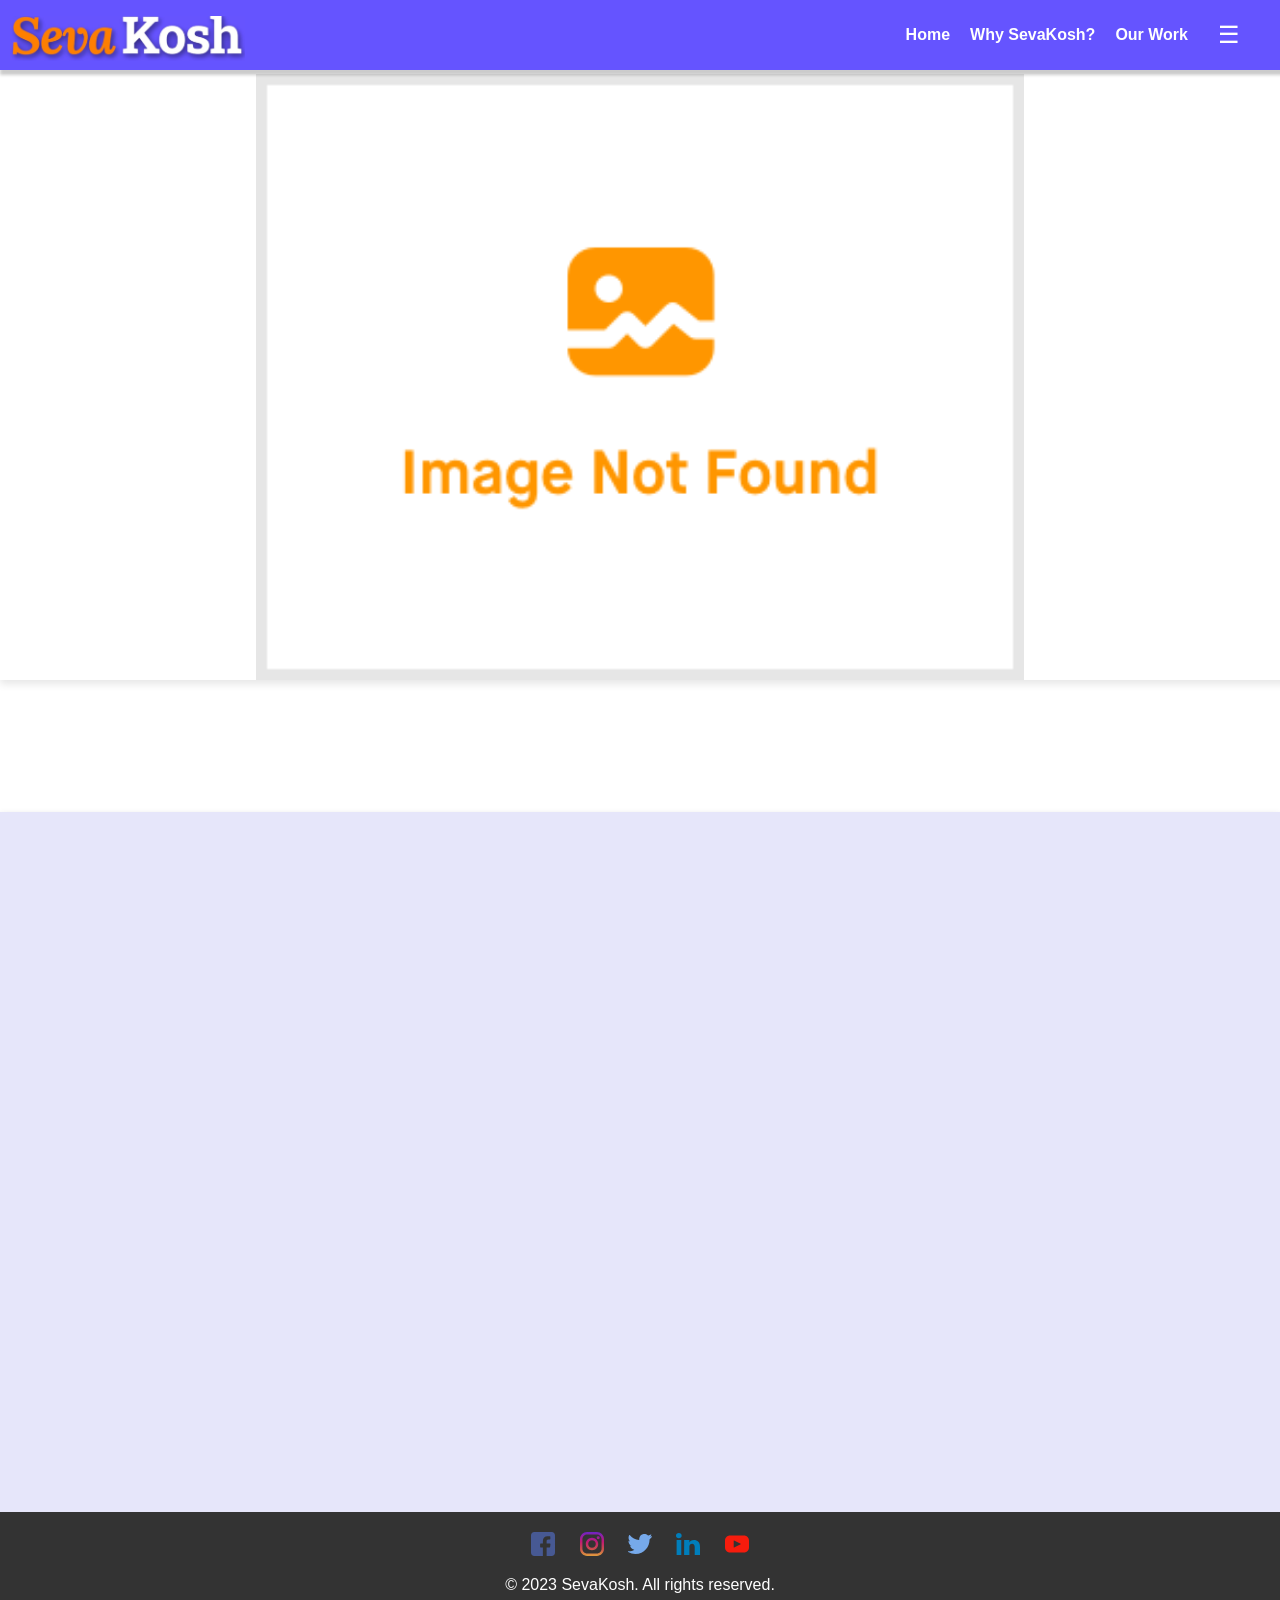
<file: index.html>
<!DOCTYPE html>
<html lang="en">

<head>
  <meta charset="UTF-8">
  <meta name="viewport" content="width=device-width, initial-scale=1.0">
  <title>About Us - SevaKosh</title>
  <link rel="stylesheet" href="styles.css">
</head>

<body>
  <!-- Header Section -->
  <header class="header">


    <div class="logo">
      <a href="index.html"><img src="public/logo.jpg" alt="SevaKosh Logo"></a>
      <!-- <t>Seva</t><t>Kosh</t> -->

    </div>


    <nav class="nav">
      <ul class="nav-links">
        <li><a href="index.html">Home</a></li>
        <li><a href="pages-html/why-sevakosh.html">Why SevaKosh?</a></li>
        <li><a href="pages-html/OurWork.html">Our Work</a></li>
        <li><button id="menu-button">&#9776;</button></li>
      </ul>
    </nav>
    <div class="expanded-menu" id="expanded-menu">
      <ul>
        <li><a href="our-team.html">Our Team</a></li>
        <li><a href="terms-and-conditions.html">Terms and Conditions</a></li>
        <li><a href="privacy-policy.html">Privacy Policy</a></li>
        <li><a href="support-faq.html">Support and FAQs</a></li>
        <li><a href="contact-us.html">Contact Us</a></li>
      </ul>
    </div>
  </header>

  <!-- Main Content Section -->
  <main>


    <div>
      <img class="team-image" src="public/ratan-tata.png" alt="SevaKosh Team">
    </div>


    <!-- <section class="about-us">
      <h1>About SevaKosh</h1>
    </section> -->

    <!-- Quotes Section -->
    <section class="quotes-section">
      <div class="quote-block" id="quote1">
        <h1>The Heart of Giving</h1>
        <p>
          Donations are a driving force for change, bridging the gap between privilege and need. Beyond financial aid,
          giving nurtures empathy, strengthens communities, and fosters a shared sense of responsibility. It is a
          reflection of humanity’s highest values—compassion, kindness, and the desire to uplift others.
        </p>
      </div>

      <!-- <div class="quote-block" id="quote2">
        <h1>Why SevaKosh?</h1>
        <p>
          True generosity goes beyond intent—it requires trust, transparency, and impact. SevaKosh transforms giving
          into a seamless and meaningful experience, ensuring that every donation serves its highest purpose.
        </p>
      </div> -->

      <div class="quote-block" id="quote3">
        <h1>Vision</h1>
        <p>
          SevaKosh is more than a platform—it is a movement redefining philanthropy with transparency, accountability,
          and impact. By channeling collective generosity into structured giving, it ensures that every contribution is
          utilized efficiently, creating meaningful change.
        </p>
      </div>
    </section>

    <div class="statistics-block">

      <div class="money-donated"></div>


    </div>

  </main>

  <!-- Footer Section -->
  <footer class="footer">

    <div class="social-media">
      <a href="https://facebook.com/sevakosh" target="_blank"><img src="public/facebook-svgrepo-com.svg"
          alt="Facebook"></a>

      <a href="https://instagram.com/sevakosh" target="_blank"><img src="public/instagram-svgrepo-com.svg"
          alt="Instagram"></a>

      <a href="https://twitter.com/sevakosh" target="_blank"><img src="public/twitter-svgrepo-com.svg"
          alt="Twitter"></a>

      <a href="https://linkedin.com/sevakosh" target="_blank"><img src="public/linkedin-color-svgrepo-com.svg"
          alt="LinkedIn"></a>

      <a href="https://youtube.com" target="_blank"><img src="public/youtube-svgrepo-com.svg" alt="YouTube"></a>

    </div>
    <p>&copy; 2023 SevaKosh. All rights reserved.</p>
  </footer>

  <script src="script.js"></script>
</body>

</html>
</file>
<file: styles.css>
/* General Styles */
body {
    margin: 0;
    margin-top: 74px; /* Ensure the header does not overlap the content */
    font-family: Arial, sans-serif;
}

.header {
    display: flex;
    justify-content: space-between;
    align-items: center;
    padding: 10px 20px;
    background-color: #6554ff;
    box-shadow: 0 5px 3px rgba(0, 0, 0, 0.2);
    position: fixed;
    top: 0;
    width: 100%;
    max-height : 50px;
    z-index: 1000; /* Ensure the header is above other elements */
}

.logo img {
    height: 45px;
    margin: -10px;
    margin-bottom: -20px;
}

.nav-links {
    white-space: nowrap;
    padding-right: 40px;
    list-style: none;
    display: flex;
    align-items: center;
}

.nav-links :hover {
    color: #ff7f00;
    background-color: #ffffff;
    border-radius: 5%;
    box-shadow: #5300c8 2px 2px 2px;
}

.nav-links a {
    color: #ffffff;
    text-decoration: none;
    font-size: 100%;
    font-weight: bolder;
    padding: 10px;
}

#menu-button {
    background: none;
    color: #ffffff;
    border: none;
    font-size: 24px;
    cursor: pointer;
    margin: 0;
    padding: 20px; /* Increased padding from 0 */
    line-height: 0.5;
    transition: transform 0.3s ease-in-out;
}

#menu-button:hover {
    color: #ff7f00;
    background-color: none;
    box-shadow: none;
}

#menu-button.rotate {
    transform: rotate(180deg) scale(1.3);
}

/* Expanded Menu Styles */
.expanded-menu {
    position: absolute;
    top: 100%; /* Position below the header */
    right: 0;
    width: 400px;
    background-color: #6554ff;
    padding: 5px;
    padding-right: 65px;
    box-shadow: 0 4px 8px rgba(0, 0, 0, 0.1);
    overflow: hidden;
    /* Initial State (Hidden) */
    max-height: 0;
    opacity: 0;
    transform: translateY(-20px);
    transition: all 0.3s ease-in-out; /* Smooth transition */
}

/* Final State (Visible) */
.expanded-menu.active {
    max-height: 300px;
    width: 500px;
    opacity: 1;
    transform: translateX(0); /* Reset position */
}

.expanded-menu ul {
    list-style: none;
    padding: 10px;
    padding-left: 30px;
}

.expanded-menu ul li {
    padding-left: 20px;
    padding: 5px;
    font-size: 150%;
    margin: 10px 0;
    border-bottom: 1px solid #9589ff;
}

.expanded-menu ul li:hover {
    background-color: #3326ab;
    transition: background-color 0.3s ease-in-out;
}

.expanded-menu ul li a {
    color: #ffffff;
    text-decoration: none;
    font-weight: bold;
}

.expanded-menu ul li:hover a {
    transition: background-color 0.3s ease-in-out;
    color: #ff7f00;
}

.about-us {
    padding: 50px 20px;
    text-align: center;
}

.about-us h1 {
    font-size: 2.5rem;
    margin-bottom: 10px;
}

.about-us h2 {
    font-size: 1.5rem;
    margin-bottom: 20px;
}

.about-us p {
    font-size: 1rem;
    line-height: 1.6;
    margin-bottom: 20px;
}

.about-us button {
    padding: 10px 20px;
    background-color: #007BFF;
    color: white;
    border: none;
    border-radius: 5px;
    cursor: pointer;
}

.footer {
    background-color: #333;
    color: white;
    text-align: center;
    padding: 20px;
}

.social-media {
    margin-bottom: 10px;
}

.social-media a {
    margin: 0 10px;
}

.social-media img {
    width: 24px;
    height: 24px;
}

/* Tata Section */
.team-image {
    padding-left: 20%;
    padding-right: 25%;
    width: 60%;
    height: 60%;
    box-shadow: 0 4px 8px rgba(0, 0, 0, 0.1);
}

/* Quotes Section */
.quotes-section {
    display: flex;
    justify-content: space-around;
    align-items: center;
    flex-wrap: wrap; /* Allows wrapping on smaller screens */
    padding: 50px 20px;
    background-color: lavender;
    margin-top: 10%; /* Add spacing below the fixed header */
    box-shadow: 0 4px 8px rgba(0, 0, 0, 0.2);
}


.quote-block {
    width: 500px;
    height: 500px;
    background-color: #ffffff;
    box-shadow: 0 4px 8px rgba(0, 0, 0, 0.1);
    border-radius: 10px;
    padding: 20px;
    padding-bottom: 5rem;
    text-align: center;
    transition: transform 0.5s ease-in-out, opacity 0.5s ease-in-out; /* Smooth animation */
    transform: translateY(50px); /* Start off-screen */
    opacity: 0; /* Start invisible */
}


.quote-block h1 {
    font-size: 2.9rem;
    margin-bottom: 10px;

}

.quote-block p {
    font-size: 1.8rem;
    line-height: 1.6;
    color: #666;
}

/* Animation Classes */
.quote-block.animate {
    transform: translateY(0); /* Slide into view */
    opacity: 1; /* Fade in */
}

/* Media Query for Tablet view */
@media (max-width: 800px) {
    .quotes-section {
        flex-direction: column;
        align-items: center;
    }

    .quote-block {
        margin-bottom: 30px; /* Add spacing when blocks stack */
    }
}

/* Media Query for Mobile view */
@media (max-width: 600px) {
    body {
        margin-top: 30px; /* Adjust body margin for smaller header */
    }

    .nav-links {
        height: 20px;
        margin-left: -5%;
    }

    .header {
        padding: 5px 10px; /* Adjusted padding */
        white-space: nowrap; /* Restored to prevent wrapping */
        margin: 0; /* Simplified margin */
        justify-content: space-between; /* Reverted to push items apart */
        /* gap: 15px; Removed */
    }

    .logo img {
        height: 22px; /* Make logo even smaller for mobile */
        margin: 0; /* Reset negative margins for smaller logo */
    }

    #menu-button {
        padding: 10px; /* Balanced padding */
        font-size: 18px; /* Slightly larger icon for easier tapping */
    }

    .about-us {
        padding: 30px 15px; /* Reduce padding */
    }

    .about-us h1 {
        font-size: 2rem; /* Smaller heading */
    }

    .about-us h2 {
        font-size: 1.3rem; /* Smaller subheading */
    }

    .about-us p {
        font-size: 0.9rem; /* Smaller text */
    }

    .team-image {
        width: 90%; /* Make image responsive */
        padding-left: 5%; /* Adjust padding */
        padding-right: 5%;
    }

    .quotes-section {
        padding: 30px 10px; /* Reduce padding */
        margin-top: 5%; /* Adjust top margin */
    }

    .quote-block {
        width: 80%; /* Make quote blocks flexible */
        padding: 10px;
        max-height: 400px;
        /* padding-bottom: 0.1rem; */
    
    }

    .quote-block h1 {
        font-size: 2rem; /* Smaller quote heading */
    }

    .quote-block p {
        font-size: 1.2rem; /* Smaller quote text */
    }

    .expanded-menu.active {
        width: 90%; /* Adjust expanded menu width */
    }

    .expanded-menu ul li {
        font-size: 1.2rem; /* Adjust menu item font size */
    }

    .footer {
        padding: 15px; /* Adjust footer padding */
    }
}
</file>
